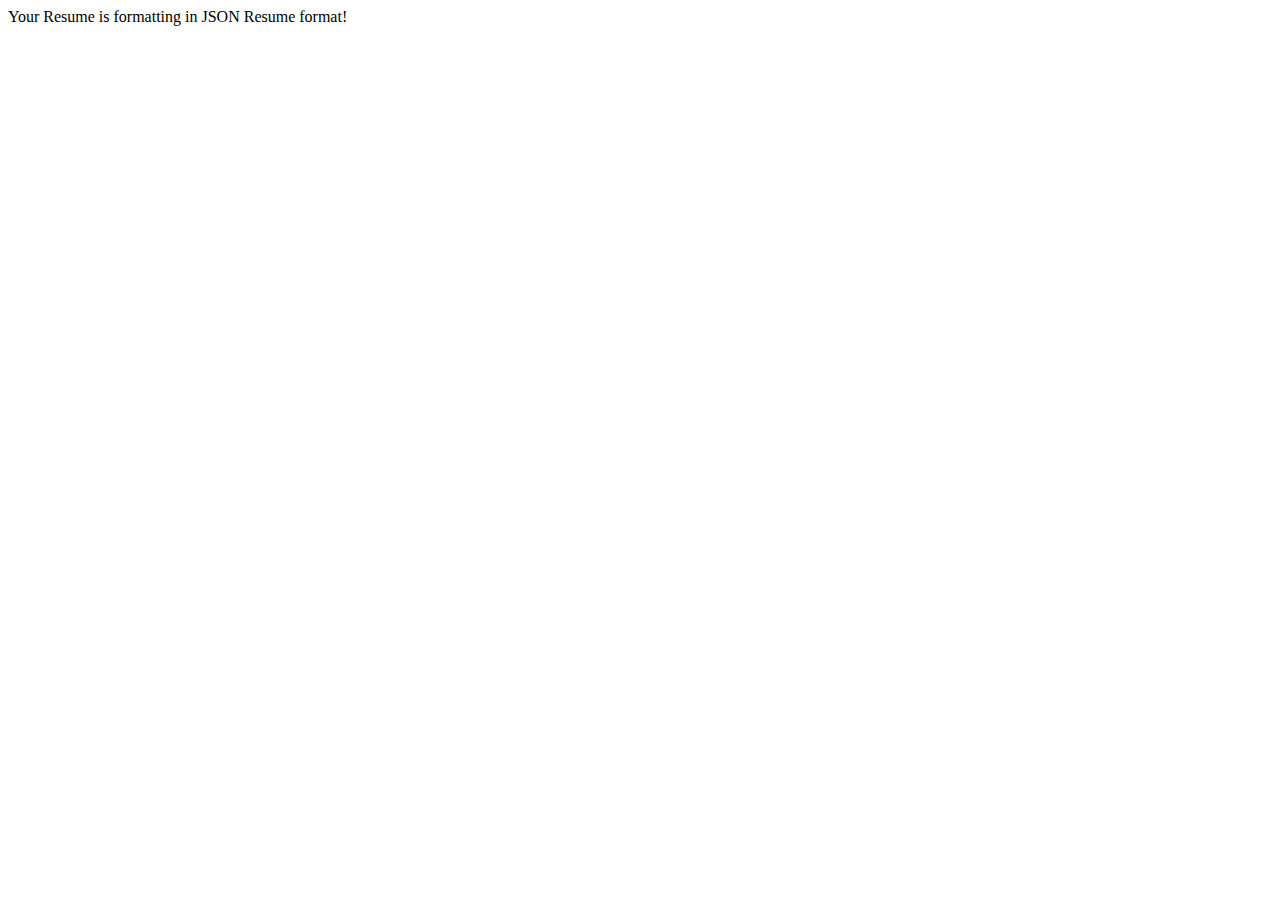
<file: index.html>
<!DOCTYPE html>
<html>
<head>
<script
  src="https://code.jquery.com/jquery-3.2.1.min.js"
    integrity="sha256-hwg4gsxgFZhOsEEamdOYGBf13FyQuiTwlAQgxVSNgt4="
      crossorigin="anonymous"></script>
<script src="./resume.js"></script>
</head>

<body>
Your Resume is formatting in JSON Resume format! 

<div id="json">


</div>
</body>
</html>
</file>
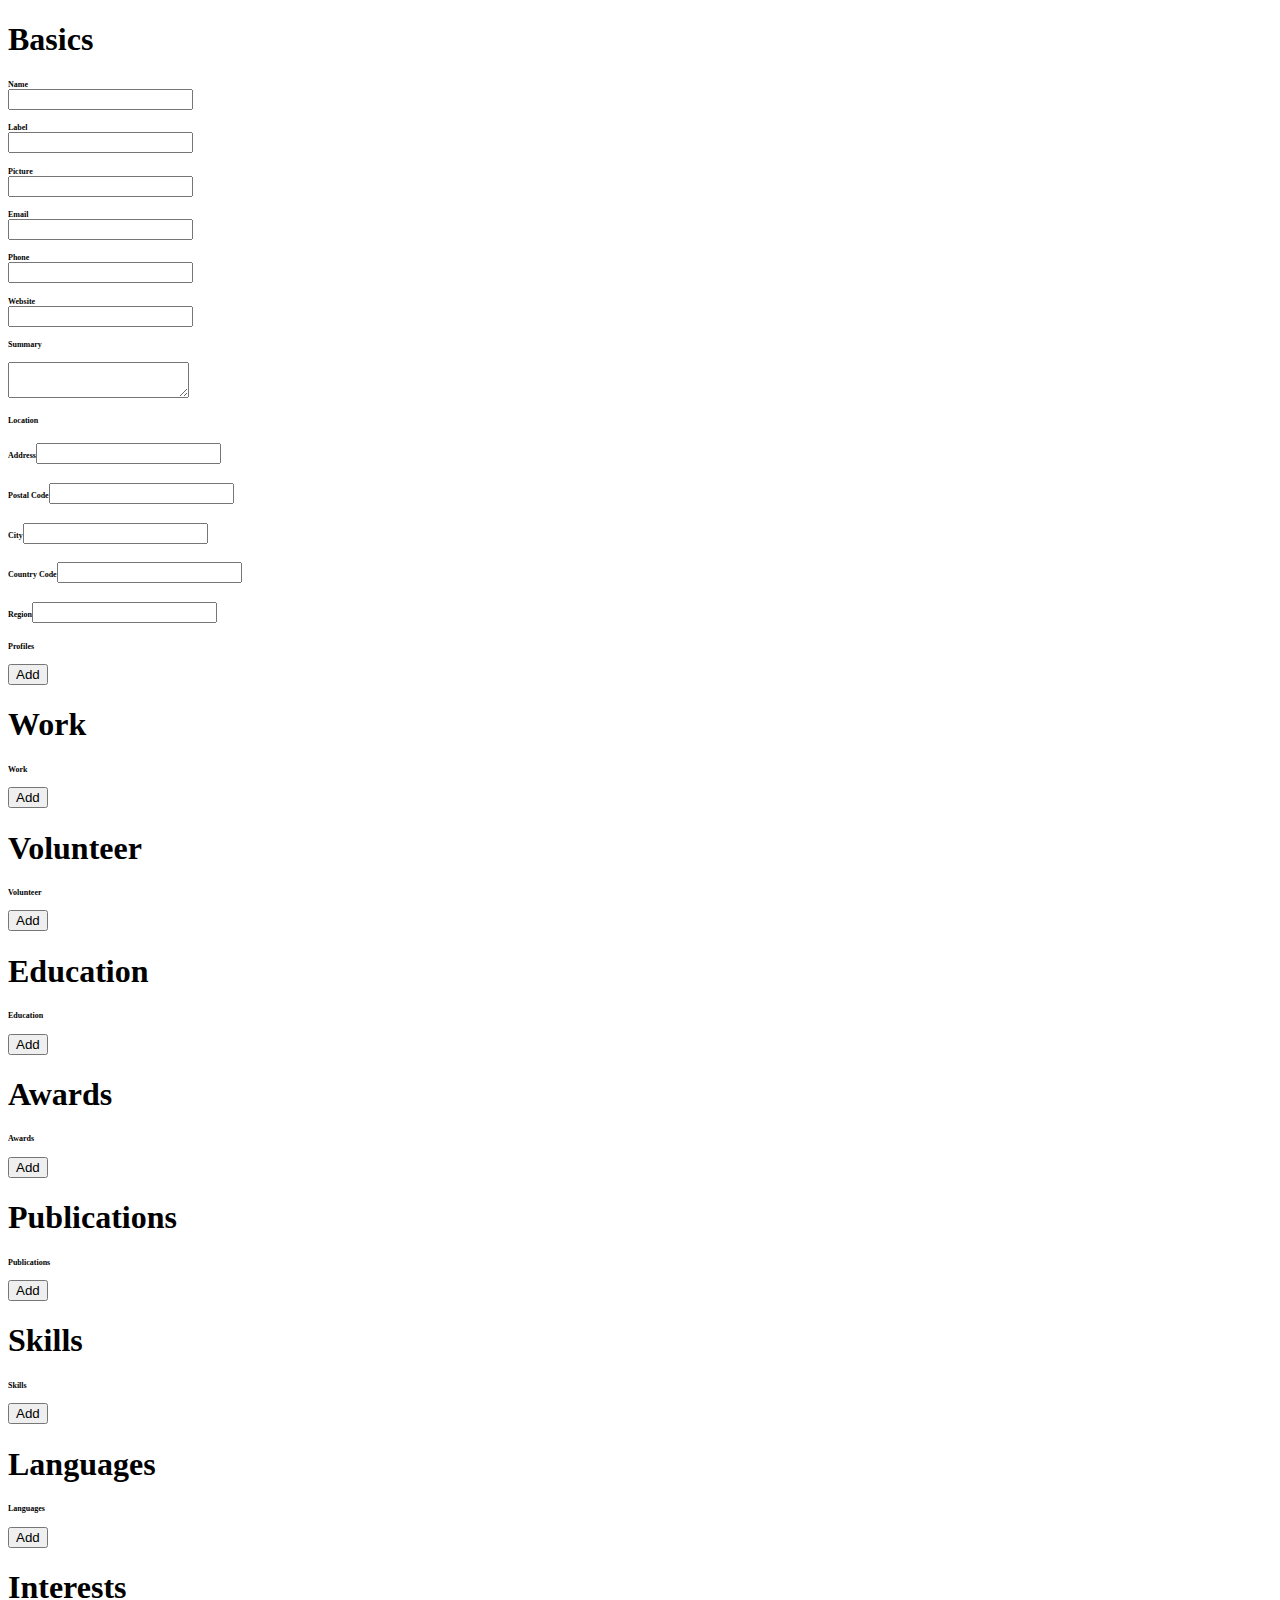
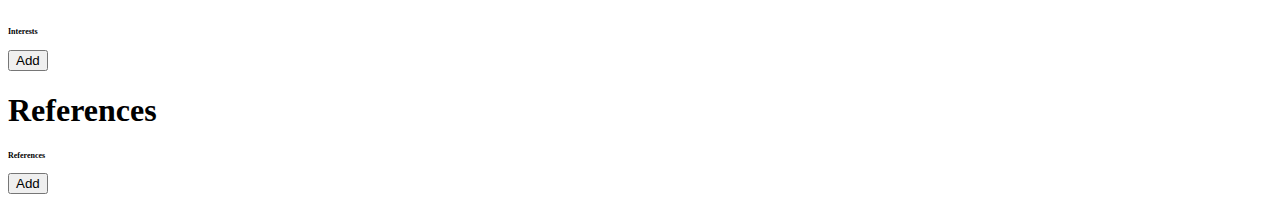
<file: resumeForm.html>
<!DOCTYPE html>
<html lang='en'>
<head>
    <script src="jquery.min.js"></script>
	<!--<link href="https://fonts.googleapis.com/css?family=Playfair+Display" rel="stylesheet">-->
	<link href='formstyle.css' rel='stylesheet'>
    <title>Resume Form</title>
</head>
<body>

<div id='form'>
        
</div>
	<script src='formFormatter.js'></script>
</body>
</html>
</file>
<file: formstyle.css>
h1,h2,h3,h4,h5,h6 {
    font-family: 'Playfair Display', serif;
}
h5, h6 {
    font-size:.5em;
    text-transform: capitalize
}
</file>
